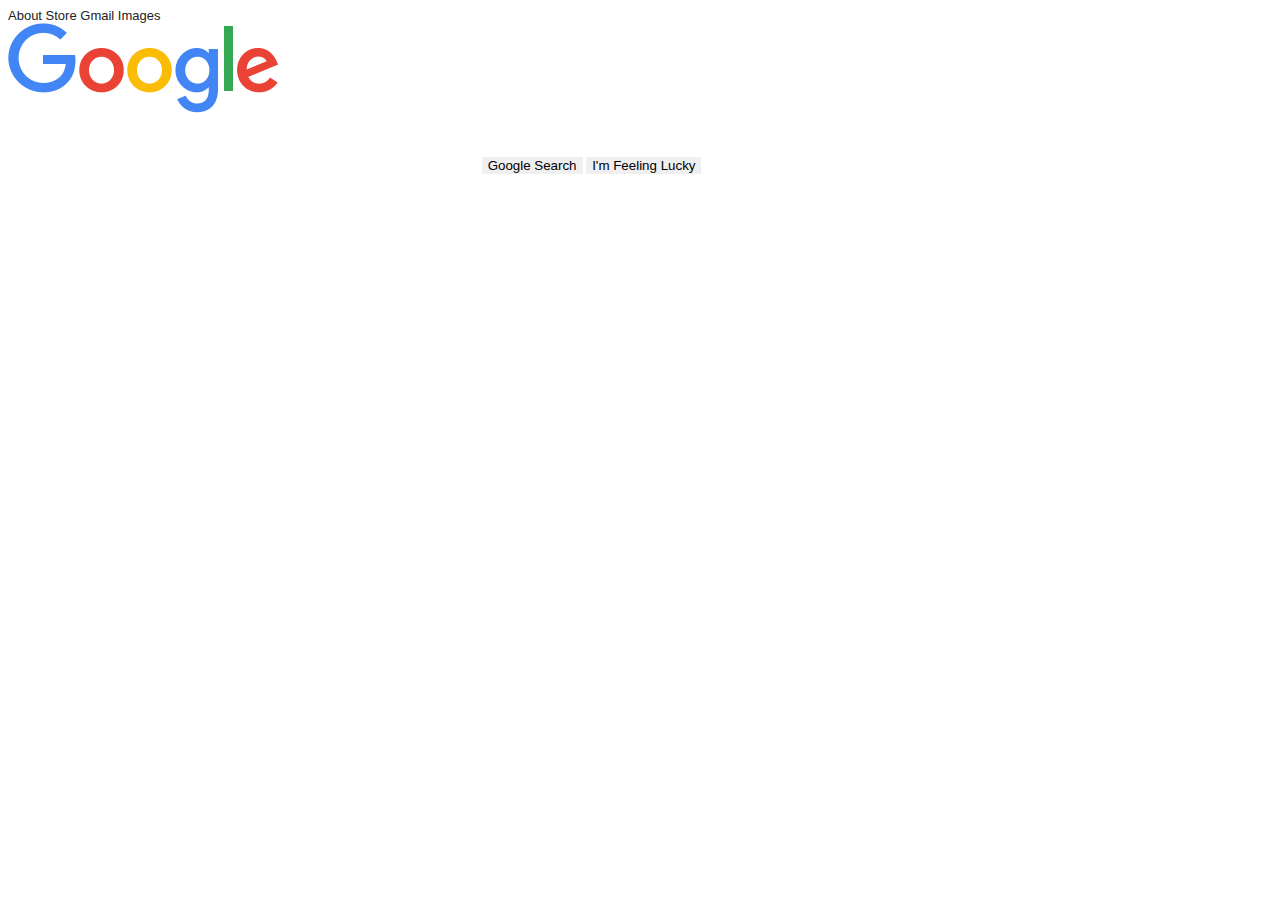
<file: google-home.html>
<!DOCTYPE html>
<html>
<head>
<meta charset="UTF-8">
<link rel="stylesheet" href="styles.css">
<title>Google</title>
</head>
<body>
    <div id="Header">
About
Store
Gmail
Images
</div>
<img alt="google-logo" src="/images/google-logo.png">
<form>
    <input type="text" id="searchfrm">
    <input type="submit" id="search" value="Google Search">
    <input type="submit" id="lucky" value="I'm Feeling Lucky">
</form>
</body>
</html>
</file>
<file: styles.css>
<style>
/* fallback */
@font-face {
  font-family: 'Material Icons';
  font-style: normal;
  font-weight: 400;
  src: url(https://fonts.gstatic.com/s/materialicons/v54/flUhRq6tzZclQEJ-Vdg-IuiaDsNcIhQ8tQ.woff2) format('woff2');
}

.material-icons {
  font-family: 'Material Icons';
  font-weight: normal;
  font-style: normal;
  font-size: 24px;
  line-height: 1;
  letter-spacing: normal;
  text-transform: none;
  display: inline-block;
  white-space: nowrap;
  word-wrap: normal;
  direction: ltr;
  -webkit-font-feature-settings: 'liga';
  -webkit-font-smoothing: antialiased;
}
.apps{ 
    opacity: 0.5;
}
ul{
    list-style-type: none;
    margin: 0;
    padding: 0;
}

li {
    display: inline-block;
}

.left-justify{
    float: left;
    margin: 8px;
}

.right-justify{
    float: right;
    margin: 8px;
}

.search{
    padding-top: 205px;
    text-align: center;
    }

body{
    font-family: arial, sans-serif;
    font-size: 13px;
    color: #222222;
}

/* unvisited link */
a:link {
  text-decoration: none;  
  color: rgba(0,0,0,0.87)
  }

/* visited link */
a:visited {
    text-decoration: none;
    color: rgba(0,0,0,0.87)
}

/* mouse over link */
a:hover {
    text-decoration: underline;
    color: rgba(0,0,0,0.87)
}

/* selected link */
a:active {
    text-decoration: none;
    color: rgba(0,0,0,0.87)
}

#gapps{
    margin-top: 5px;
    margin-left: 8px;
    margin-right: 8px;
}

#google-user{
    color: white;
    background-color: #78909C;
    padding: 10px;
    border-radius: 50%;
    margin-top: 0px;
    margin-left: 8px;
    margin-right: 8px;
}


#search-bttn{
    margin-top: 20px;
}

.button {
    background-color: #f2f2f2;
    color: #4b4949;
    border-radius: 5px;
    border: none;
    height: 35px;
    width: 150px;
    margin-right: 7px;
    margin-left: 7px;
}

svg{
    height: 20px;
    width: 20px;
}

#microphone {
    z-index: 2;
    position: relative;
    left: 440px;
    bottom: 15px;
}

#magnifyglass {
    z-index: 2;
    position: relative;
    left: 30px;
    bottom: 15px;
    }

#searchborder {
    background: #fff;
    border: 1px solid #dfe1e5;
    box-shadow: none;
    border-radius: 24px;
    height: 44px;
    margin: 0 auto;
    width: 482px;
    position: relative;
    top: 50px;
    z-index: 1;
}

#searchfrm{
    padding: 10px;
    margin: 25px;
    width: 400px;
    height: 25px;
    border-radius: 15px;
    border-width: 1px;
    background-color: transparent;
    color: rgba(0,0,0,.87);
    border: none;
    position: relative;
    z-index: 2;
    right: 20px;
    bottom: 20px;
}

input {
    border:0; 
    outline:none;
    }

footer{
    font-family: arial, sans-serif;
    font-size: 13px;
    color: #222222;
    background-color: #F2F2F2;  
    position: fixed;
    bottom: 0px;
    left: 0px;
    right: 0px;
    padding-top: 5px;
    padding-bottom: 5px;
}

</style>
</file>
